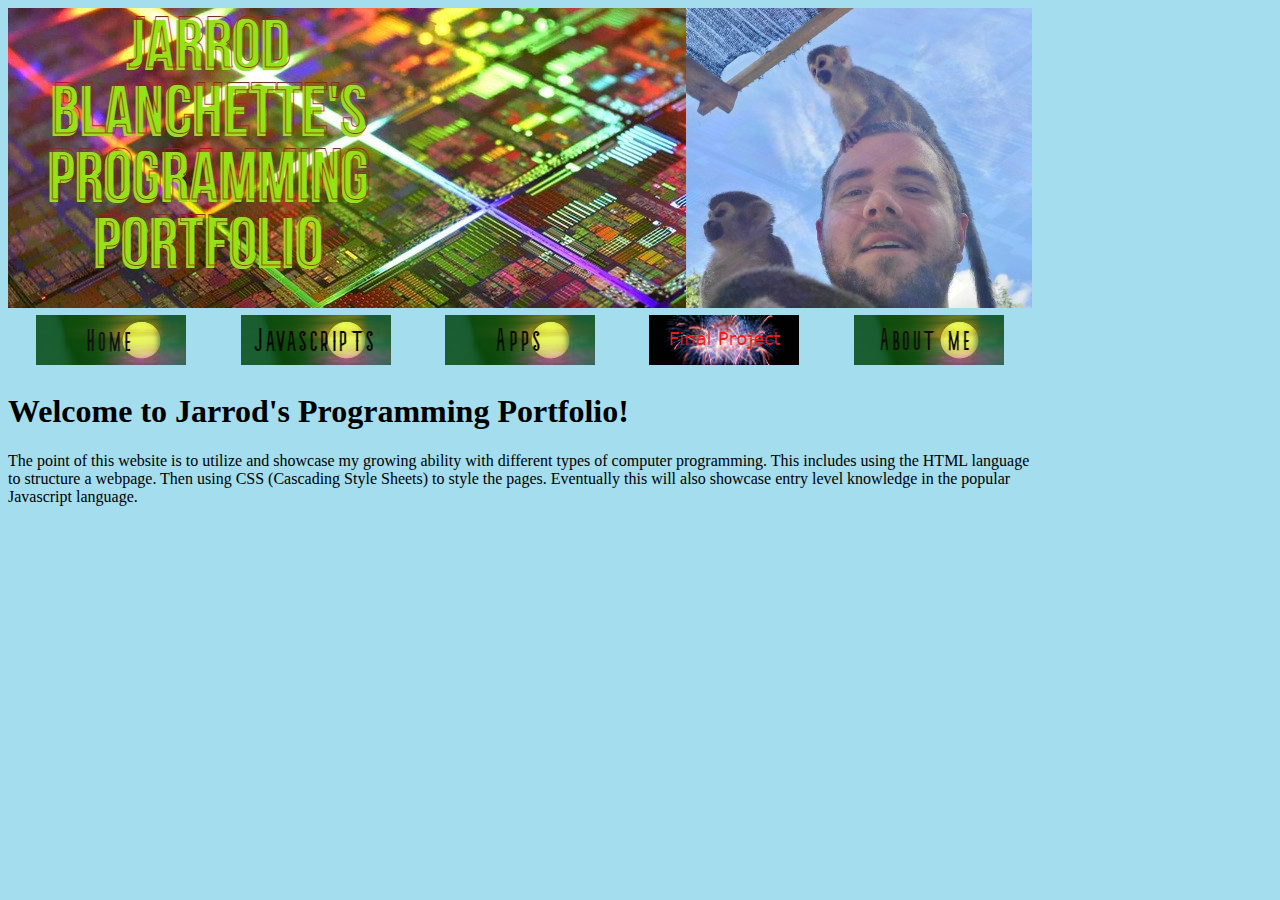
<file: index.html>
<!DOCTYPE HTML>
<html>
    <head>
        <title>Homepage</title>
        <meta charset="utf-8">
        <link rel="stylesheet" href="style1.css">

    </head>
    
    <body>
        <img src="mybanner.jpg">
        <table id="nav-table"> 
            <thead>
                <tr>
                    <th> <a href="http://jnblanchette.github.io"> <img src="home2.png"> </a> </th>
                    <th> <a href="http://jnblanchette.github.io/javascript.html"> <img src="javascripts2.png"> </a> </th>
                    <th> <a href="http://jnblanchette.github.io/apps.html"> <img src="apps.png"> </a> </th>
                    <th> <a href="http://jnblanchette.github.io/finalproject.html"> <img src="final.png"> </a> </th>
                    <th> <a href="http://jnblanchette.github.io/about.html"> <img src="aboutme2.png"> </a> </th>
                </tr>
         </thead>
        </table>
        <h1>Welcome to Jarrod's Programming Portfolio! </h1>
        
          <p id="paragraph"> The point of this website is to utilize and showcase my growing ability with different types of computer programming. 
              This includes using the HTML language to structure
              a webpage. Then using CSS (Cascading Style Sheets) to style the pages. 
              Eventually this will also showcase entry level knowledge in the popular Javascript language. </p>
    </body>
</html>
</file>
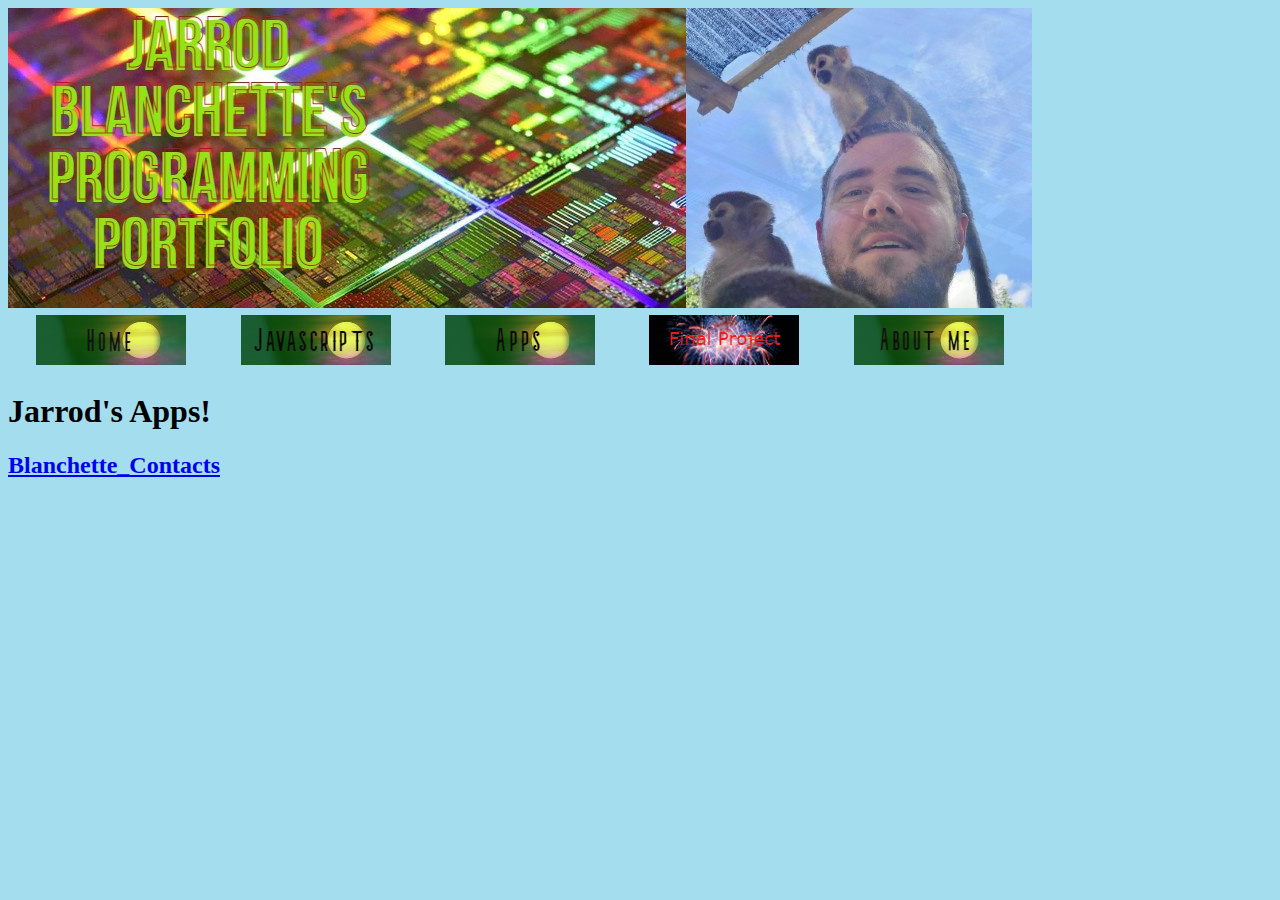
<file: apps.html>
<!DOCTYPE HTML>
<html>
    <head>
        <title>Jarrod's Apps</title>
        <meta charset="utf-8">
        <link rel="stylesheet" href="style1.css">
    </head>
    <body>
        <img src="mybanner.jpg">
        <table id="nav-table"> 
            <thead>
                <tr>
                    <th> <a href="http://jnblanchette.github.io"> <img src="home2.png"> </a> </th>
                    <th> <a href="http://jnblanchette.github.io/javascript.html"> <img src="javascripts2.png"> </a> </th>
                    <th> <a href="http://jnblanchette.github.io/apps.html"> <img src="apps.png"> </a> </th>
                    <th> <a href="http://jnblanchette.github.io/finalproject.html"> <img src="final.png"> </a> </th>
                    <th> <a href="http://jnblanchette.github.io/about.html"> <img src="aboutme2.png"> </a> </th>
                </tr>
         </thead>
        </table>
        <h1>Jarrod's Apps!</h1>       
         <p><h2><a href="https://www.khanacademy.org/computer-programming/blanchette_contacts/6131470927085568">Blanchette_Contacts</a></h2><script src="https://www.khanacademy.org/computer-programming/blanchette_contacts/6131470927085568/embed.js?editor=yes&buttons=yes&author=yes&embed=yes"></script>
        </p>
    
    </body>
</html>
</file>
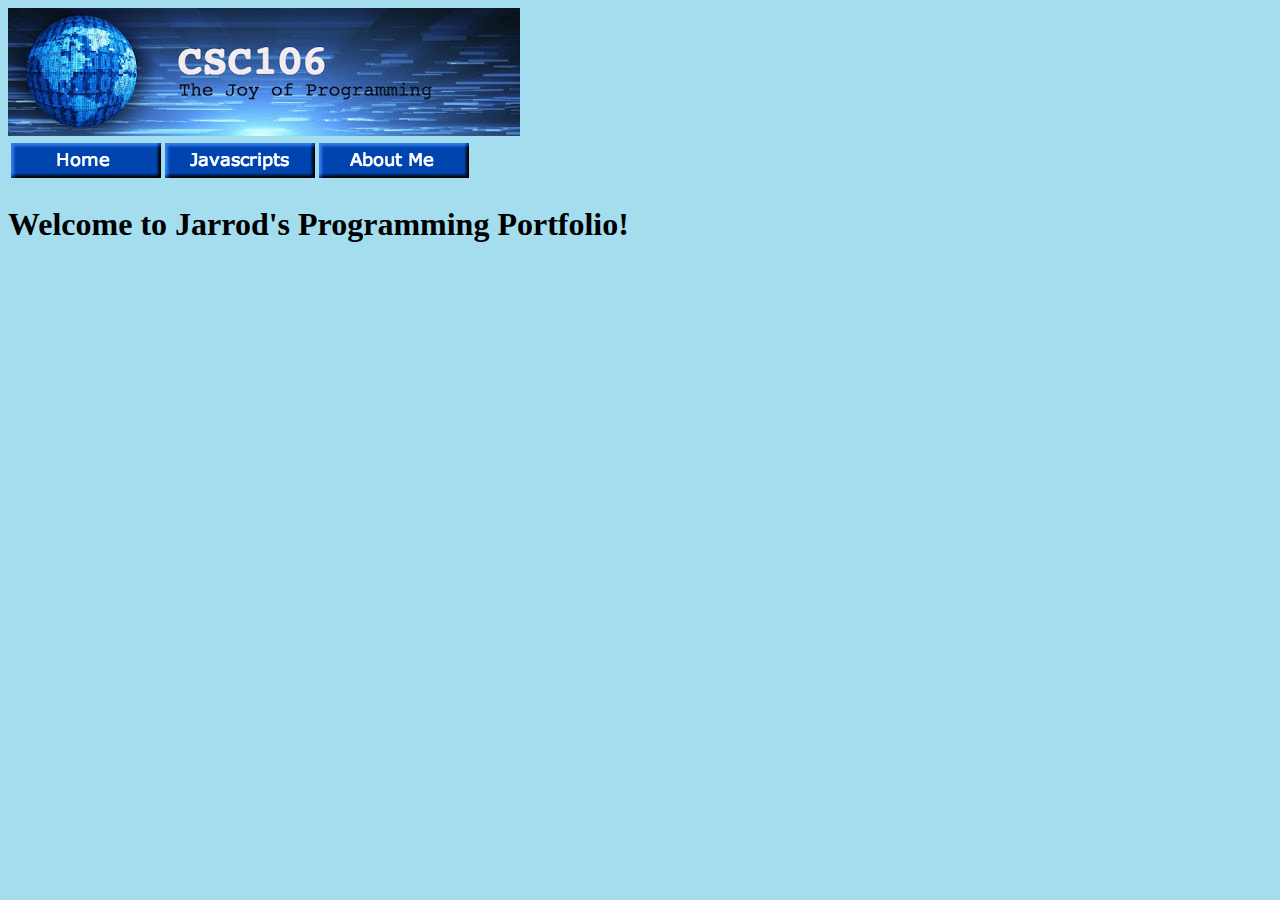
<file: csstest.html>
<!DOCTYPE HTML>
<html>
    <head>
        <title>Homepage</title>
        <meta charset="utf-8">
        <link rel="stylesheet" href="style1.css">

    </head>
    
    <body>
        <img src="banner.jpg">
        <table> 
            <thead>
                <tr>
                    <th> <a href="http://jnblanchette.github.io"> <img src="home.png"> </a> </th>
                    <th> <a href="http://jnblanchette.github.io/javascript.html"> <img src="javascripts.png"> </a> </th>
                    <th> <a href="http://jnblanchette.github.io/about.html"> <img src="aboutme1.png"> </a> </th>
                </tr>
         </thead>
        </table>
        <h1>Welcome to Jarrod's Programming Portfolio! </h1>
    </body>
</html>
</file>
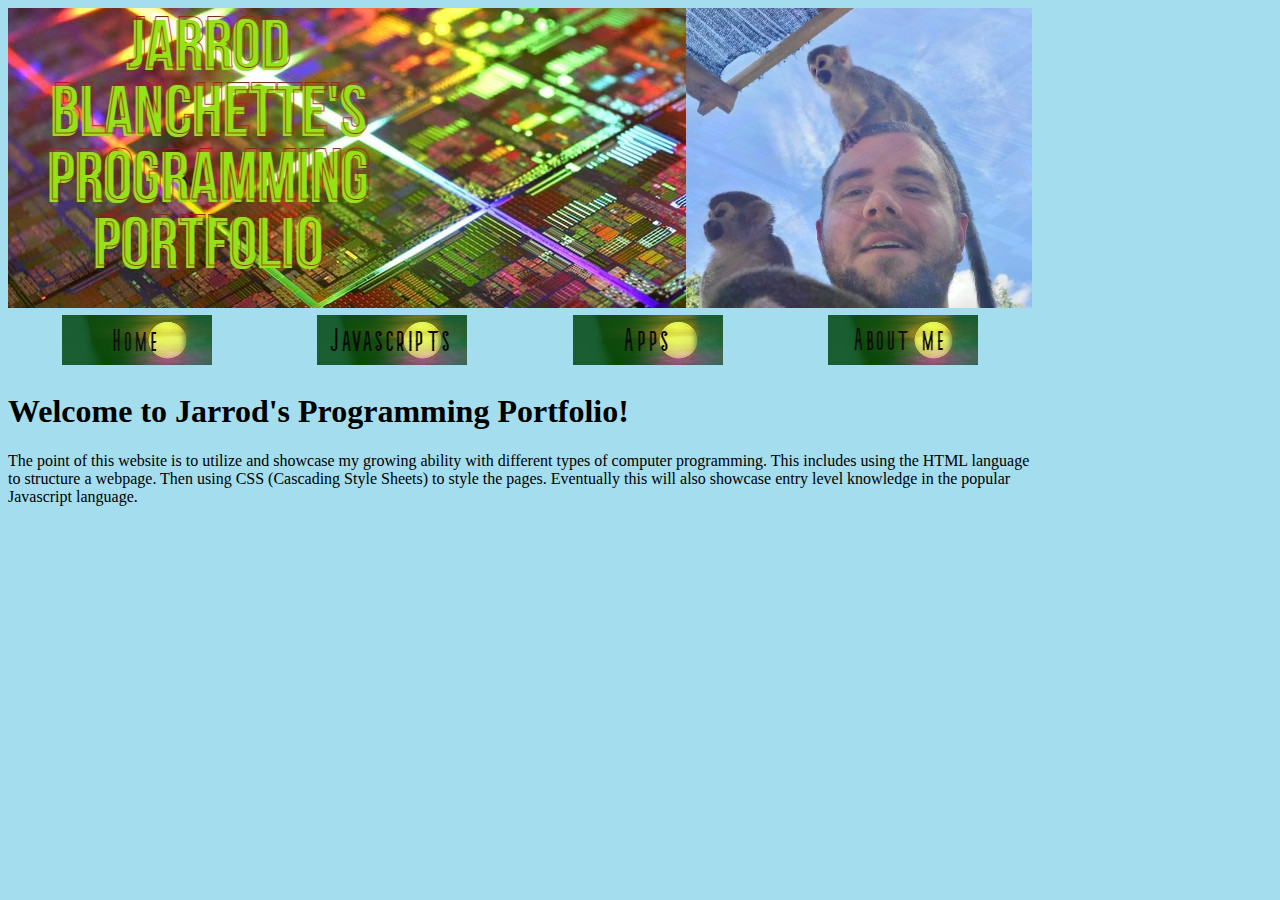
<file: csstest2.html>
<!DOCTYPE HTML>
<html>
    <head>
        <title>Homepage</title>
        <meta charset="utf-8">
        <link rel="stylesheet" href="style1.css">

    </head>
    
    <body>
        <img src="mybanner.jpg">
        <table id="nav-table"> 
            <thead>
                <tr>
                    <th> <a href="http://jnblanchette.github.io"> <img src="home2.png"> </a> </th>
                    <th> <a href="http://jnblanchette.github.io/javascript.html"> <img src="javascripts2.png"> </a> </th>
                    <th> <a href="http://jnblanchette.github.io/apps.html"> <img src="apps.png"> </a> </th>
                    <th> <a href="http://jnblanchette.github.io/about.html"> <img src="aboutme2.png"> </a> </th>
                </tr>
         </thead>
        </table>
        <h1>Welcome to Jarrod's Programming Portfolio! </h1>
        
          <p id="paragraph"> The point of this website is to utilize and showcase my growing ability with different types of computer programming. 
              This includes using the HTML language to structure
              a webpage. Then using CSS (Cascading Style Sheets) to style the pages. 
              Eventually this will also showcase entry level knowledge in the popular Javascript language. </p>
    </body>
</html>
</file>
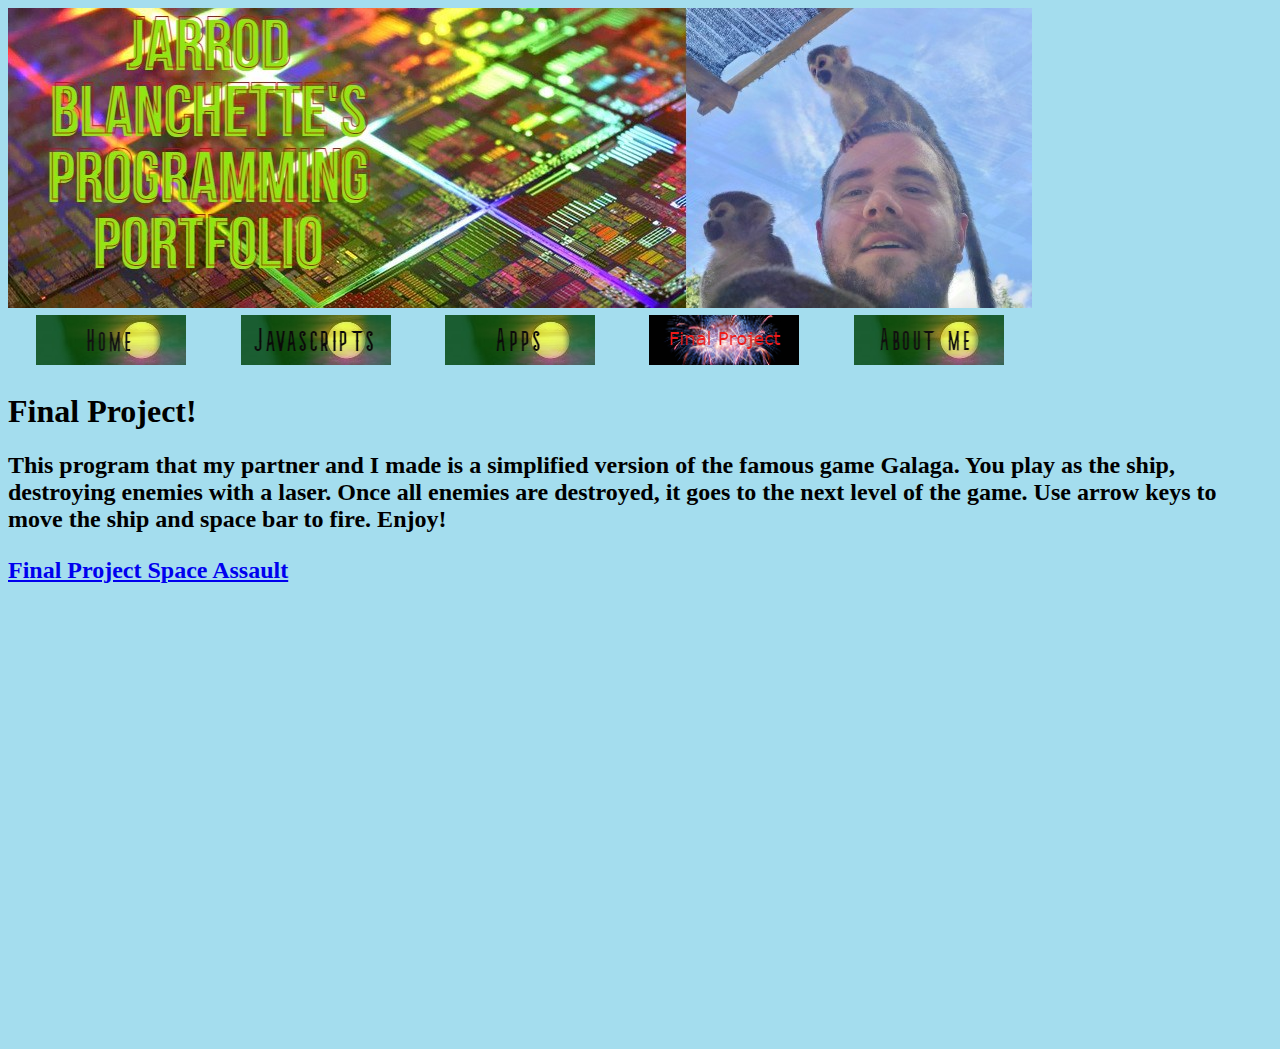
<file: finalproject.html>
<!DOCTYPE HTML>
<html>
    <head>
        <title>Jarrod's Final Project</title>
        <meta charset="utf-8">
        <link rel="stylesheet" href="style1.css">
    </head>
    <body>
        <img src="mybanner.jpg">
        <table id="nav-table"> 
            <thead>
                <tr>
                    <th> <a href="http://jnblanchette.github.io"> <img src="home2.png"> </a> </th>
                    <th> <a href="http://jnblanchette.github.io/javascript.html"> <img src="javascripts2.png"> </a> </th>
                    <th> <a href="http://jnblanchette.github.io/apps.html"> <img src="apps.png"> </a> </th>
                    <th> <a href="http://jnblanchette.github.io/finalproject.html"> <img src="final.png"> </a> </th>
                    <th> <a href="http://jnblanchette.github.io/about.html"> <img src="aboutme2.png"> </a> </th>
                </tr>
         </thead>
        </table>
        <h1>Final Project!</h1>
         <p><h2>This program that my partner and I made is a simplified version of the famous game Galaga. You play as the ship, destroying enemies with a laser. Once all enemies are destroyed, it goes to the next level of the game. Use arrow keys to move the ship and space bar to fire. Enjoy!</p> 
         <p><h2><a href="https://www.khanacademy.org/computer-programming/final-project-space-assault/5368243173670912">Final Project Space Assault</a></h2><script src="https://www.khanacademy.org/computer-programming/final-project-space-assault/5368243173670912/embed.js?editor=yes&buttons=yes&author=yes&embed=yes"></script>
         <p><h2><a href="https://www.youtube.com/embed/8bsy2_RR5BY"><iframe width="560" height="415" src="https://www.youtube.com/embed/8bsy2_RR5BY" title="YouTube video player" frameborder="0" allow="accelerometer; autoplay; clipboard-write; encrypted-media; gyroscope; picture-in-picture" allowfullscreen></iframe> 
        </p>
    
    </body>
</html>
</file>
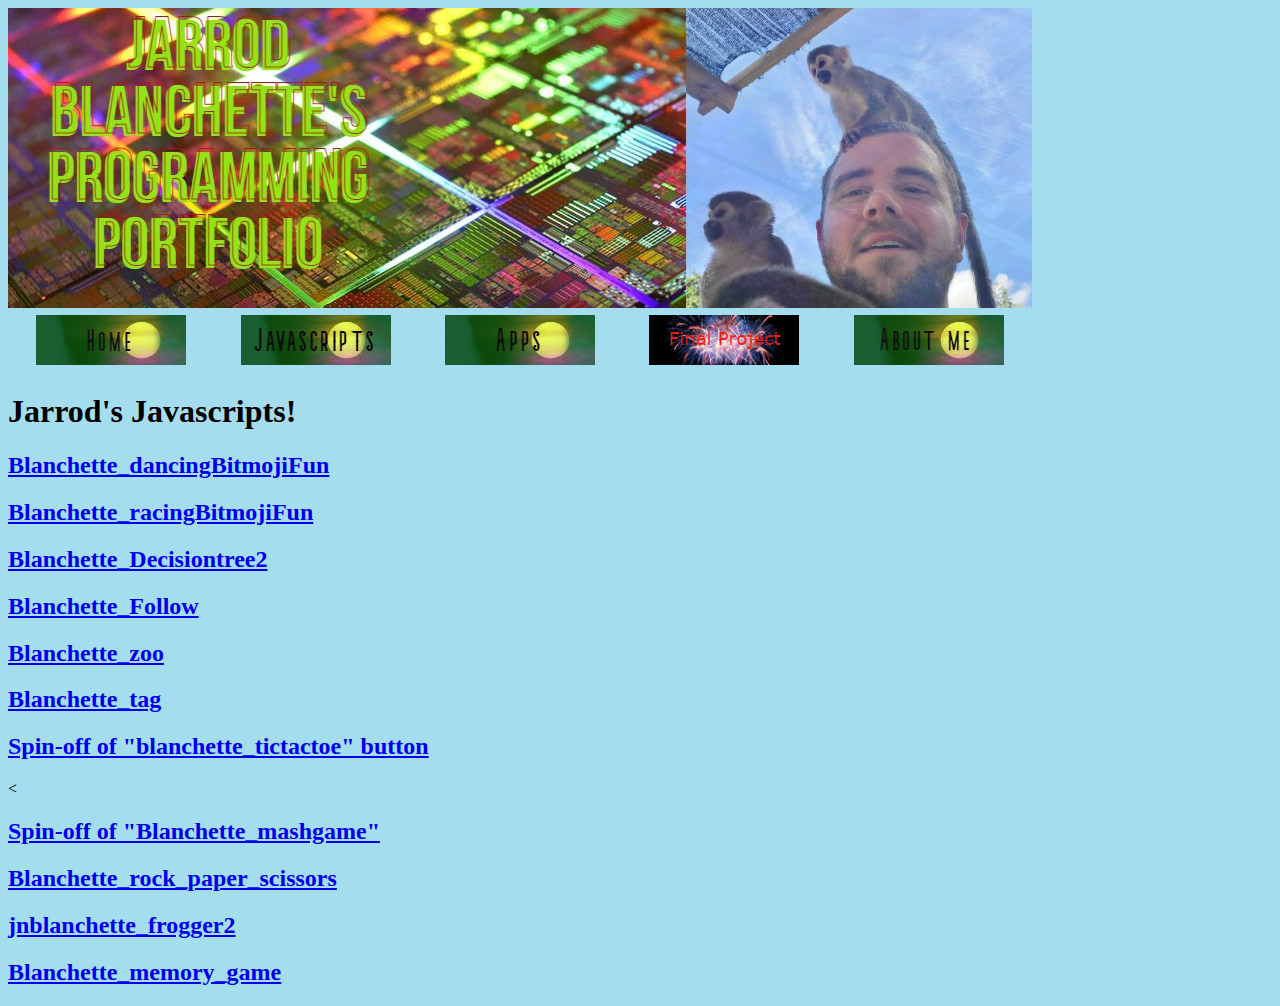
<file: javascript.html>
<!DOCTYPE HTML>
<html>
    <head>
        <title>Jarrod's Javascripts Page</title>
        <meta charset="utf-8">
        <link rel="stylesheet" href="style1.css">
    </head>
    <body>
        <img src="mybanner.jpg">
        <table id="nav-table"> 
            <thead>
                <tr>
                    <th> <a href="http://jnblanchette.github.io"> <img src="home2.png"> </a> </th>
                    <th> <a href="http://jnblanchette.github.io/javascript.html"> <img src="javascripts2.png"> </a> </th>
                    <th> <a href="http://jnblanchette.github.io/apps.html"> <img src="apps.png"> </a> </th>
                    <th> <a href="http://jnblanchette.github.io/finalproject.html"> <img src="final.png"> </a> </th>
                    <th> <a href="http://jnblanchette.github.io/about.html"> <img src="aboutme2.png"> </a> </th>
                </tr>
         </thead>
        </table>
<h1>Jarrod's Javascripts!</h1>
        <p id="paragraph"><h2><a href="https://www.khanacademy.org/computer-programming/blanchette_dancingbitmojifun/6533803266228224">Blanchette_dancingBitmojiFun</a></h2><script src="https://www.khanacademy.org/computer-programming/blanchette_dancingbitmojifun/6533803266228224/embed.js?editor=yes&buttons=yes&author=yes&embed=yes"></script>
        </p>
        <p id="paragraph"><h2><a href="https://www.khanacademy.org/computer-programming/blanchette_racingbitmojifun/6672176240869376">Blanchette_racingBitmojiFun</a></h2><script src="https://www.khanacademy.org/computer-programming/blanchette_racingbitmojifun/6672176240869376/embed.js?editor=yes&buttons=yes&author=yes&embed=yes"></script>
        </p>
        <p id="paragraph"><h2><a href="https://www.khanacademy.org/computer-programming/blanchette_decisiontree2/6223541267021824">Blanchette_Decisiontree2</a></h2><script src="https://www.khanacademy.org/computer-programming/blanchette_decisiontree2/6223541267021824/embed.js?editor=yes&buttons=yes&author=yes&embed=yes"></script>
        </p>
        <p id="paragraph"><h2><a href="https://www.khanacademy.org/computer-programming/blanchette_follow/4625007941992448">Blanchette_Follow</a></h2><script src="https://www.khanacademy.org/computer-programming/blanchette_follow/4625007941992448/embed.js?editor=yes&buttons=yes&author=yes&embed=yes"></script>
        </p> 
        <p id="paragraph"><h2><a href="https://www.khanacademy.org/computer-programming/blanchette_zoo/5650090848370688">Blanchette_zoo</a></h2><script src="https://www.khanacademy.org/computer-programming/blanchette_zoo/5650090848370688/embed.js?editor=yes&buttons=yes&author=yes&embed=yes"></script>
        </p>
        <p id="paragraph"><h2><a href="https://www.khanacademy.org/computer-programming/blanchette_tag/6074804210712576">Blanchette_tag</a></h2><script src="https://www.khanacademy.org/computer-programming/blanchette_tag/6074804210712576/embed.js?editor=yes&buttons=yes&author=yes&embed=yes"></script>
        </p>
        <p id="paragraph"><h2><a href="https://www.khanacademy.org/computer-programming/spin-off-of-blanchette_tictactoe-button/6726201352601600">Spin-off of "blanchette_tictactoe" button</a></h2><script src="https://www.khanacademy.org/computer-programming/spin-off-of-blanchette_tictactoe-button/6726201352601600/embed.js?editor=yes&buttons=yes&author=yes&embed=yes"></script>
        </p>
        <p id="paragraph"><<h2><a href="https://www.khanacademy.org/computer-programming/spin-off-of-blanchette_mashgame/5628764026257408">Spin-off of "Blanchette_mashgame"</a></h2><script src="https://www.khanacademy.org/computer-programming/spin-off-of-blanchette_mashgame/5628764026257408/embed.js?editor=yes&buttons=yes&author=yes&embed=yes"></script>
        </p>
        <p id="paragraph"><h2><a href="https://www.khanacademy.org/computer-programming/blanchette_rock_paper_scissors/6622991459762176">Blanchette_rock_paper_scissors</a></h2><script src="https://www.khanacademy.org/computer-programming/blanchette_rock_paper_scissors/6622991459762176/embed.js?editor=yes&buttons=yes&author=yes&embed=yes"></script>
        </p>
        <p id="paragraph"><h2><a href="https://www.khanacademy.org/computer-programming/jnblanchette_frogger2/6464223254102016">jnblanchette_frogger2</a></h2><script src="https://www.khanacademy.org/computer-programming/jnblanchette_frogger2/6464223254102016/embed.js?editor=yes&buttons=yes&author=yes&embed=yes"></script>
        </p>
        <p id="paragraph"><h2><a href="https://www.khanacademy.org/computer-programming/blanchette_memory_game/4675898392395776">Blanchette_memory_game</a></h2><script src="https://www.khanacademy.org/computer-programming/blanchette_memory_game/4675898392395776/embed.js?editor=yes&buttons=yes&author=yes&embed=yes"></script>        
        </p>
</body>
</html>
</file>
<file: style1.css>
<style>
        
        h1 {color: rgb(0, 232, 15); }  
        
        body { background-color: #A4DDEE;}

        #nav-table{ width: 1024px;}
        #paragraph{ width: 1024px;}

        </style>
</file>
